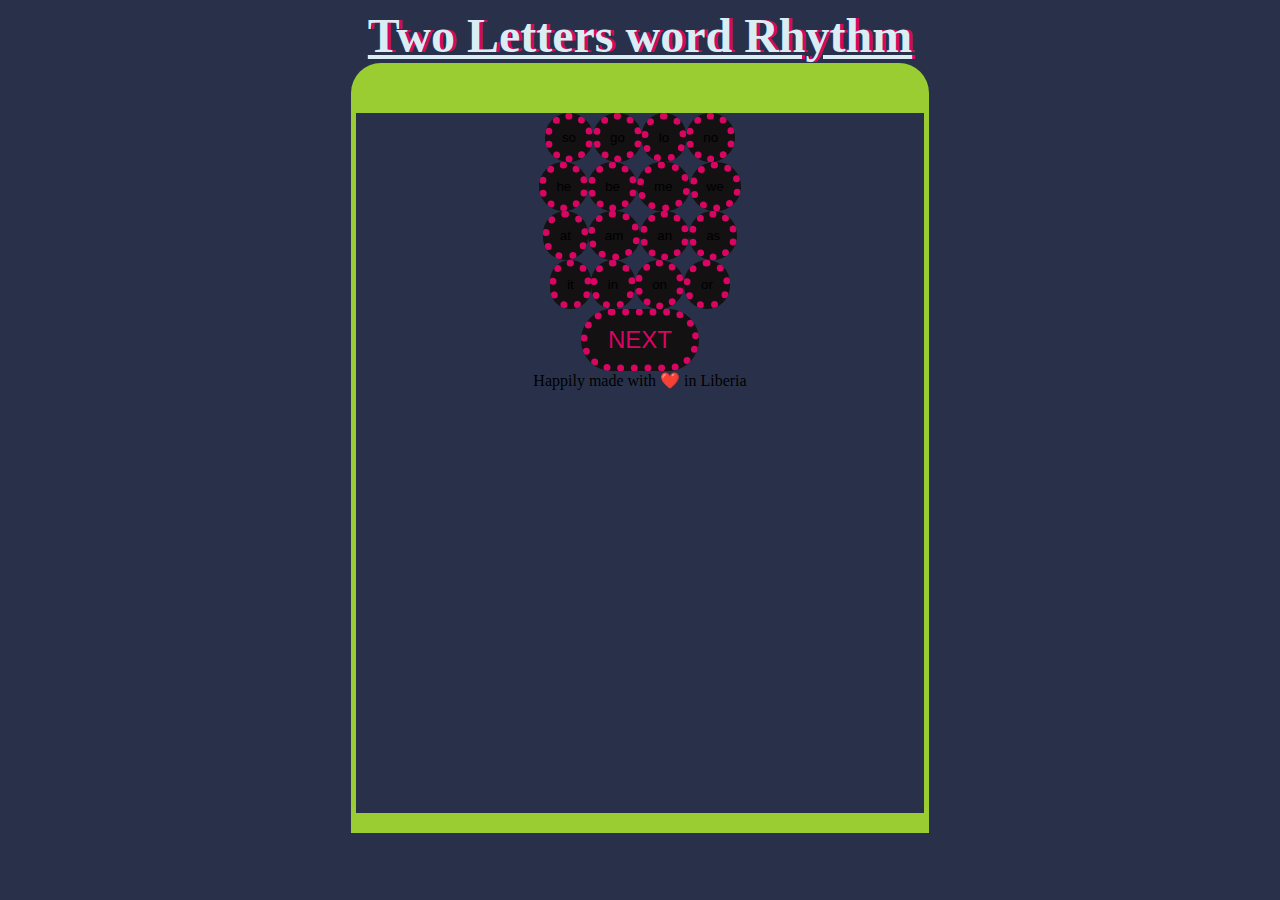
<file: index.html>
<!DOCTYPE html>
<html lang="en">
  <head>
    <meta charset="UTF-8" />
    <meta http-equiv="X-UA-Compatible" content="IE=edge" />
    <meta name="viewport" content="width=device-width, initial-scale=1.0" />
    <title>❤️Knowing 2 letters Words</title>
    <link rel="stylesheet" href="./style.css" />
  </head>
  <body>
    <h1 id="title">Two Letters word Rhythm</h1>
    <section class="border">
      <section class="set">
        <table>
          <tr>
            <button class="so speech">so</button>
          </tr>
          <tr>
            <button class="so speech">go</button>
          </tr>
          <tr>
            <button class="so speech">lo</button>
          </tr>
          <tr>
            <button class="so speech">no</button>
          </tr>
          <br />
          <tr>
            <button class="he speech">he</button>
          </tr>
          <tr>
            <button class="be speech">be</button>
          </tr>
          <tr>
            <button class="me speech">me</button>
          </tr>
          <tr>
            <button class="we speech">we</button>
          </tr>
          <br />
          <tr>
            <button class="at speech">at</button>
          </tr>
          <tr>
            <button class="am speech">am</button>
          </tr>
          <tr>
            <button class="an speech">an</button>
          </tr>
          <button class="as speech">as</button>
          <br />
          <tr>
            <button class="it speech">it</button>
          </tr>
          <tr>
            <button class="in speech">in</button>
          </tr>
          <tr>
            <button class="on speech">on</button>
          </tr>
          <tr>
            <button class="or speech">or</button>
          </tr>
        </table>
        <button class="button">
          <a class="button" href="next.html">NEXT</a>
        </button>
      </section>
      <footer>Happily made with ❤️ in Liberia</footer>
    </section>

    <script src="./script.js"></script>
  </body>
</html>
</file>
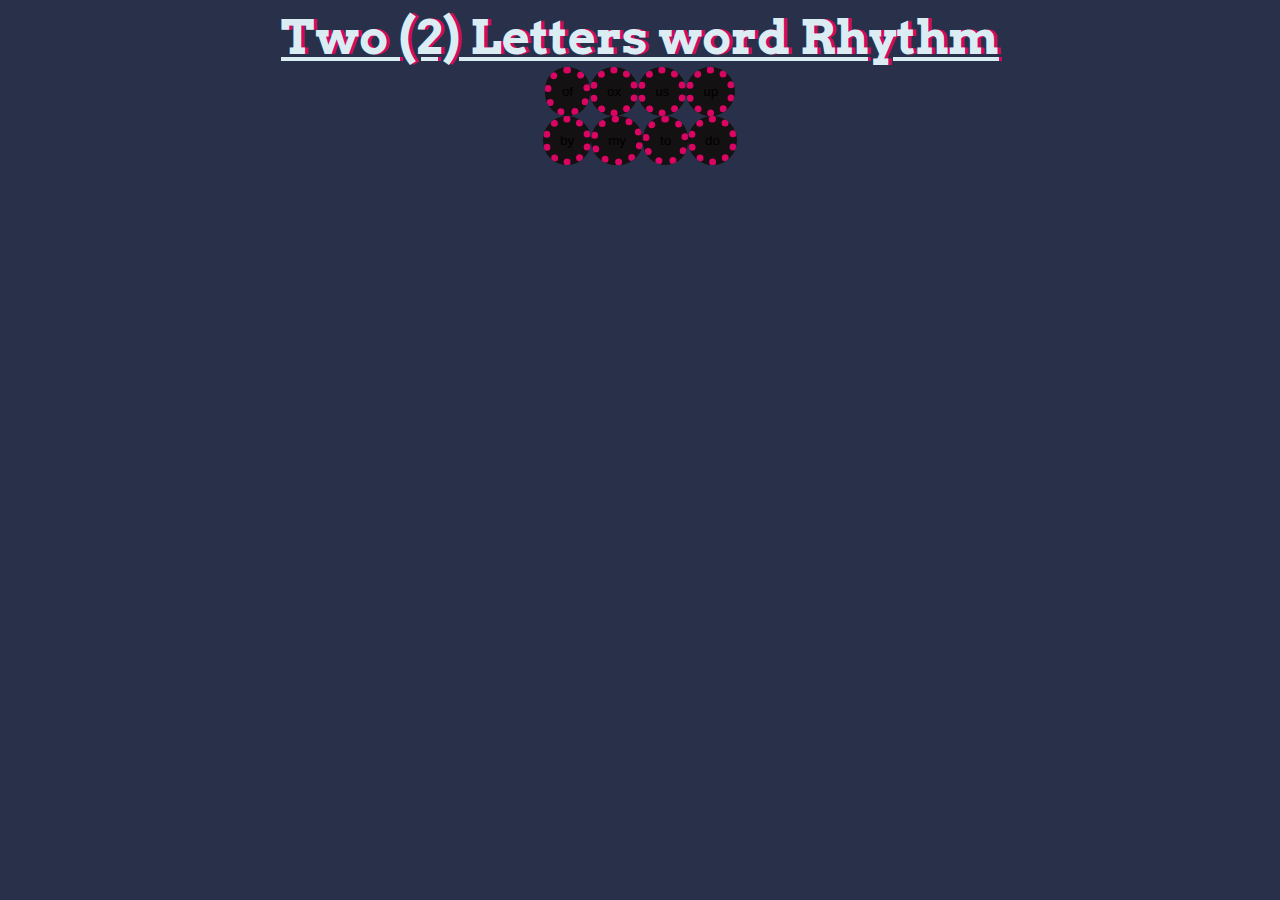
<file: next.html>
<!DOCTYPE html>
<html lang="en">
<head>
    <meta charset="UTF-8">
    <meta http-equiv="X-UA-Compatible" content="IE=edge">
    <meta name="viewport" content="width=device-width, initial-scale=1.0">
    <title>💖Knowing 2 letters Words</title>
    <link rel="stylesheet" href="./style.css">
    <link href="https://fonts.googleapis.com/css?family=Arvo" rel="stylesheet">
</head>
<body>
     <h1 id="title">Two (2) Letters word Rhythm</h1>
    <section id="border">
        <section id="set">
            <table>
                <tr><button class="of speech">of</button></tr>
                <tr><button class="ox speech">ox</button></tr>
                <tr><button class="us speech">us</button></tr>
                <tr><button class="up speech">up</button></tr>
                <br>
                <tr><button class="by speech">by</button></tr>
                <tr><button class="my speech">my</button></tr>
                <tr><button class="to speech">to</button></tr>
                <tr><button class="do speech">do</button></tr>
 
            </table>
        </section>
    </section>
</body>
</html>
</file>
<file: style.css>
body{
    text-align: center;
    background: #283149;
}

h1{
    font-size: 3rem;
    color: #DBEDF3;
    font-family: "Arvo", cursive;
    text-shadow: 3px 0 #DA0463;
    margin: 0;
    text-decoration: underline;
}

a{
    text-decoration: none;
    color: #da0463;
    font-size: 1.5rem;
    margin: 10px;
    cursor: pointer;
    text-transform: border;
}

a:hover{
    text-decoration: underline;
    color: #fff;
}

button{
    background: #131111;
    padding: 10px;
    border: none;
    border-radius: 10rem;
    border: #da0463 7px dotted;
    text-emphasis-style: bold;
}

button:hover{
    background: #da0463;
    color: #fff;
    border: #fff 7px dotted;
    transition: 0.9s;
    flex-grow: 3;
}

.border{
    min-height: 700px;
    width: 45%;
    border: 5px yellowgreen solid;
    border-top-right-radius:30px;
    border-top-left-radius:30px;
    border-top-width:50px;
    border-bottom-width:20px;
    margin: auto;
}
</file>
